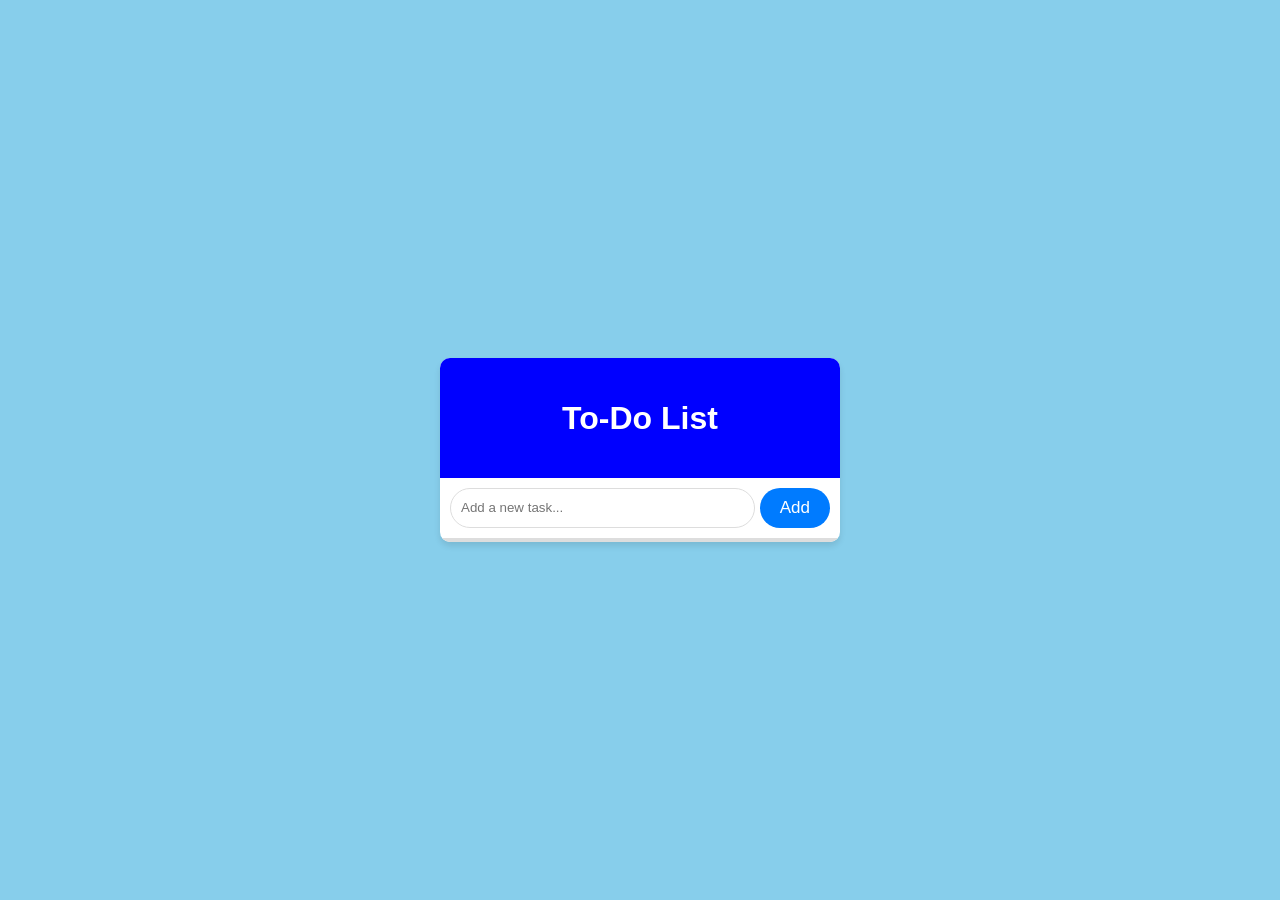
<file: index.htm>
<!DOCTYPE html>
<html lang="en">
<head>
    <meta charset="UTF-8">
    <meta name="viewport" content="width=device-width, initial-scale=1.0">
    <title>To-Do List App</title>
    <link rel="stylesheet" href="style.css">
</head>
<body>
    <div class="todo-container">
        <div class="header">
            <h1>To-Do List</h1>
        </div>
        <div class="input-section">
            <input type="text" id="task-input" placeholder="Add a new task...">
            <button id="add-task-btn">Add</button>
        </div>
        <ul class="task-list" id="task-list">
        </ul>
    </div>
    <script src="script.js"></script>
</body>
</html>
</file>
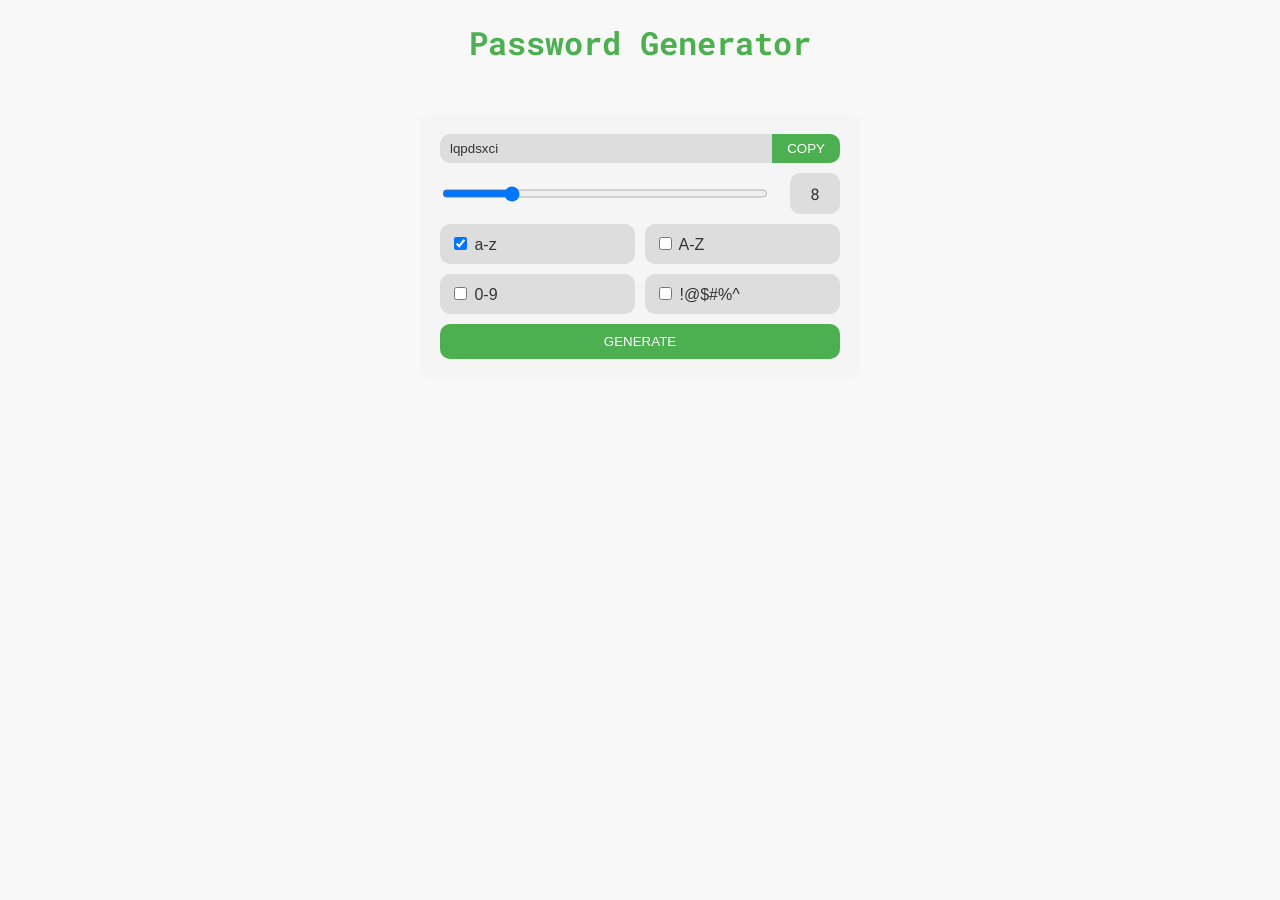
<file: password gegerator/index.html>
<!DOCTYPE html> 
<html lang="en"> 
  
<head> 
    <meta charset="UTF-8" /> 
    <meta name="viewport" 
          content="width=device-width,  
                   initial-scale=1.0" /> 
    <link rel="stylesheet" href="style.css" /> 
    <title>Password Generator</title> 
</head> 
  
<body> 
    <h1>Password Generator</h1> 
    <div class="generator"> 
        <div class="password"> 
            <input type="text" value="test" /> 
            <button>copy</button> 
        </div> 
        <div class="range"> 
            <input type="range" min="4" 
                   max="24" value="8" /> 
            <span>8</span> 
        </div> 
        <div class="options"> 
            <div class="option"> 
                <label> 
                    <input type="checkbox" 
                           id="lowercaseCb" checked /> 
                    <span>a-z</span> 
                </label> 
            </div> 
            <div class="option"> 
                <label> 
                    <input type="checkbox" 
                           id="uppercaseCb" /> 
                    <span>A-Z</span> 
                </label> 
            </div> 
            <div class="option"> 
                <label> 
                    <input type="checkbox" 
                           id="digitsCb" /> 
                    <span>0-9</span> 
                </label> 
            </div> 
            <div class="option"> 
                <label> 
                    <input type="checkbox" 
                           id="specialsCb" /> 
                    <span>!@$#%^</span> 
                </label> 
            </div> 
        </div> 
        <button class="generate"> 
            generate 
        </button> 
    </div> 
    <script src="script.js"></script> 
</body> 
  
</html>
</file>
<file: style.css>
body {
    font-family: Arial, sans-serif;
    margin: 0;
    padding: 0;
    display: flex;
    justify-content: center;
    align-items: center;
    min-height: 100vh;
    background-color: skyblue;
    }

        .todo-container {
            width: 100%;
            max-width: 400px;
            background: #fff;
            border-radius: 10px;
            box-shadow: 0 4px 6px rgba(0, 0, 0, 0.1);
            overflow: hidden;
        }

        .header {
            padding: 20px;
            background: blue;
            color: #fff;
            text-align: center;
        }

        .input-section {
            display: flex;
            padding: 10px;
            border-bottom: 4px solid #ddd;
        }

        .input-section input {
            flex: 1;
            padding: 10px;
            border: 1px solid #ddd;
            border-radius: 100px;
            outline: none;
        }
        .input-section button {
            margin-left: 5px;
            padding: 10px 20px;
            border: none;
            background: #007BFF;
            color: white;
            border-radius: 50px;
            cursor: pointer;
            font-size: 17px;
        }

        .input-section button:hover {
            background: #0056b3;
        }

        .task-list {
            list-style: none;
            margin: 0;
            padding: 0;
        }

        .task-item {
            display: flex;
            justify-content: space-between;
            align-items: center;
            padding: 10px;
            border-bottom: 1px solid #ddd;
        }

        .task-item input {
            flex: 1;
            border: none;
            outline: none;
            font-size: 16px;
            background: none;
        }

        .task-item .actions button {
            margin-left: 5px;
            padding: 5px 10px;
            border: none;
            border-radius: 5px;
            cursor: pointer;
        }

        .edit-btn {
            background: #ffc107;
            color: #fff;
        }

        .delete-btn {
            background: #dc3545;
            color: #fff;
        }

        .edit-btn:hover {
            background: #e0a800;
        }

        .delete-btn:hover {
            background: #c82333;
        }
</file>
<file: password gegerator/style.css>
@import url("https://fonts.googleapis.com/css2?family=Roboto+Mono&display=swap");

body { 
    background-color: #f8f8f8; 
    color: #333; 
    font-family: "Roboto Mono", monospace; 
} 
  
.generator { 
    background-color: #f5f5f5; 
    width: 90%; 
    max-width: 400px; 
    margin: 50px auto; 
    padding: 20px; 
    border-radius: 10px; 
} 
  
div.password { 
    display: grid; 
    grid-template-columns: auto min-content; 
    border-radius: 10px; 
    overflow: hidden; 
} 
  
div.password input { 
    padding: 7px 10px; 
    background-color: #ddd; 
    border: 0; 
    color: #333; 
} 
  
button { 
    background-color: #4caf50; 
    color: #fff; 
    text-transform: uppercase; 
    padding: 5px 15px; 
    border: 0; 
    border-radius: 10px; 
    transition: background-color 0.3s; 
}

button:hover { 
    background-color: #45a049;
    cursor: pointer; 
}
  
div.password button { 
    border-radius: 0; 
} 
  
div.range { 
    margin: 10px 0; 
    display: grid; 
    grid-template-columns: 1fr min-content; 
} 
  
div.range span { 
    background-color: #ddd; 
    padding: 10px; 
    margin-left: 20px; 
    min-width: 30px; 
    text-align: center; 
    border-radius: 10px; 
} 
  
div.options { 
    display: grid; 
    grid-template-columns: 1fr 1fr; 
    gap: 10px; 
} 
  
div.options label { 
    display: block; 
    background-color: #ddd; 
    padding: 10px; 
    border-radius: 10px; 
    cursor: pointer; 
    font-family: sans-serif; 
} 
  
button.generate { 
    width: 100%; 
    margin-top: 10px; 
    padding: 10px; 
} 
  
h1 { 
    text-align: center; 
    color: #4caf50; 
} 

/* Mobile View Styles */
@media (max-width: 600px) { 
    .generator { 
        width: 95%; 
        margin: 20px auto; 
        padding: 15px; 
    }

    div.options { 
        grid-template-columns: 1fr; 
    }

    div.range span { 
        margin-left: 10px; 
    }

    button.generate { 
        padding: 12px; 
    }
}
</file>
